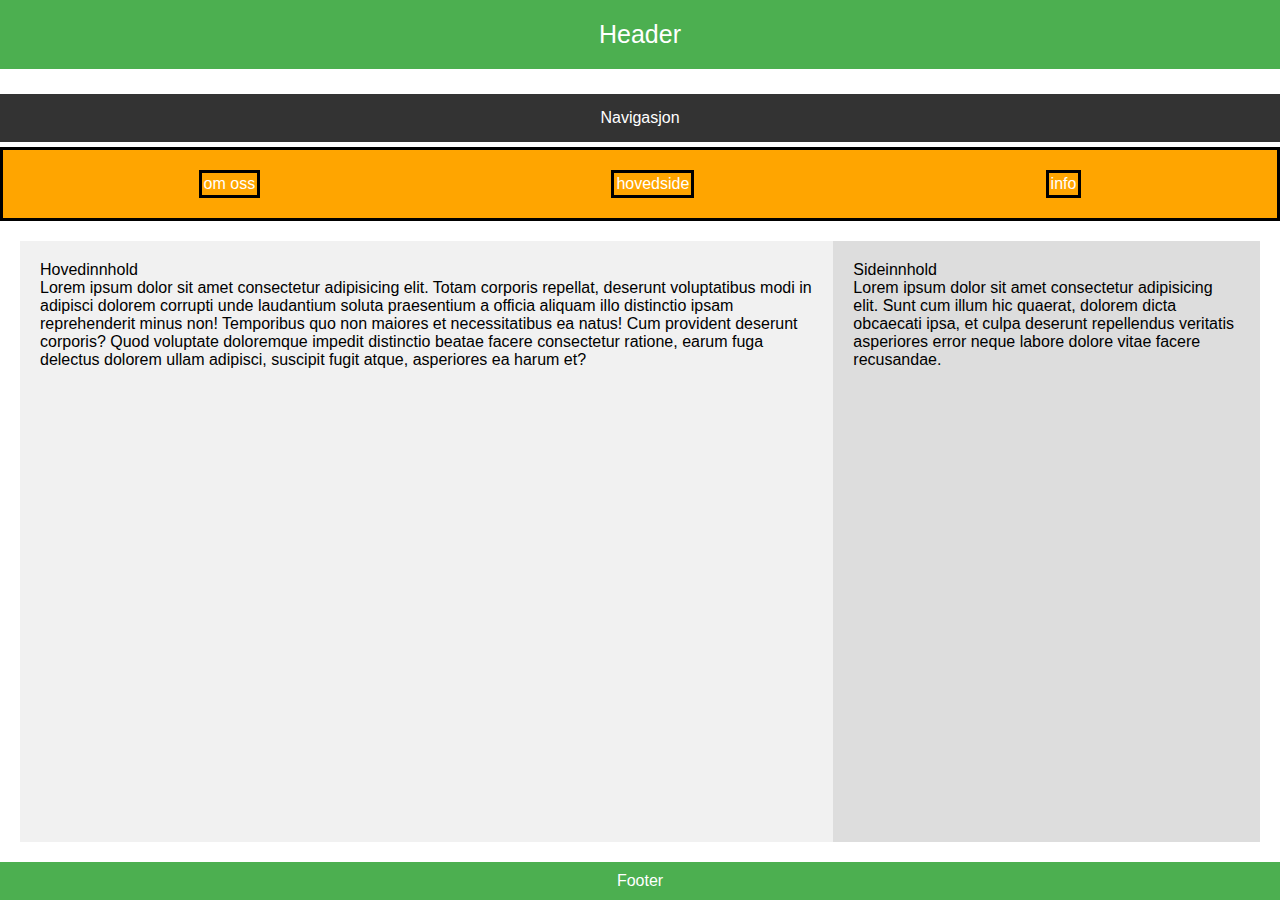
<file: OppgaveA_uke45-main/OppgaveA_uke45-main/index.html>
<!DOCTYPE html>
<html lang="no">
<head>
    <meta charset="UTF-8">
    <meta name="viewport" content="width=device-width, initial-scale=1.0">
    <title>Flexbox Oppgave</title>
    <link rel="stylesheet" href="style.css">
</head>
<body>
    <header class="header">Header</header>
    <nav class="nav">Navigasjon</nav>
    <div class="knapper"><p> om oss</p><p> hovedside</p><p>info</p></div>

    </main>
    <main class="content">
        <section class="main-content">Hovedinnhold<p>Lorem ipsum dolor sit amet consectetur adipisicing elit. Totam corporis repellat, deserunt voluptatibus modi in adipisci dolorem corrupti unde laudantium soluta praesentium a officia aliquam illo distinctio ipsam reprehenderit minus non! Temporibus quo non maiores et necessitatibus ea natus! Cum provident deserunt corporis? Quod voluptate doloremque impedit distinctio beatae facere consectetur ratione, earum fuga delectus dolorem ullam adipisci, suscipit fugit atque, asperiores ea harum et?</p></section>
        <aside class="sidebar">Sideinnhold<p> Lorem ipsum dolor sit amet consectetur adipisicing elit. Sunt cum illum hic quaerat, dolorem dicta obcaecati ipsa, et culpa deserunt repellendus veritatis asperiores error neque labore dolore vitae facere recusandae.</p></aside>
    </main>
    <footer class="footer">
       <div>Footer</div> 
    </footer>
</body>
</html>
</file>
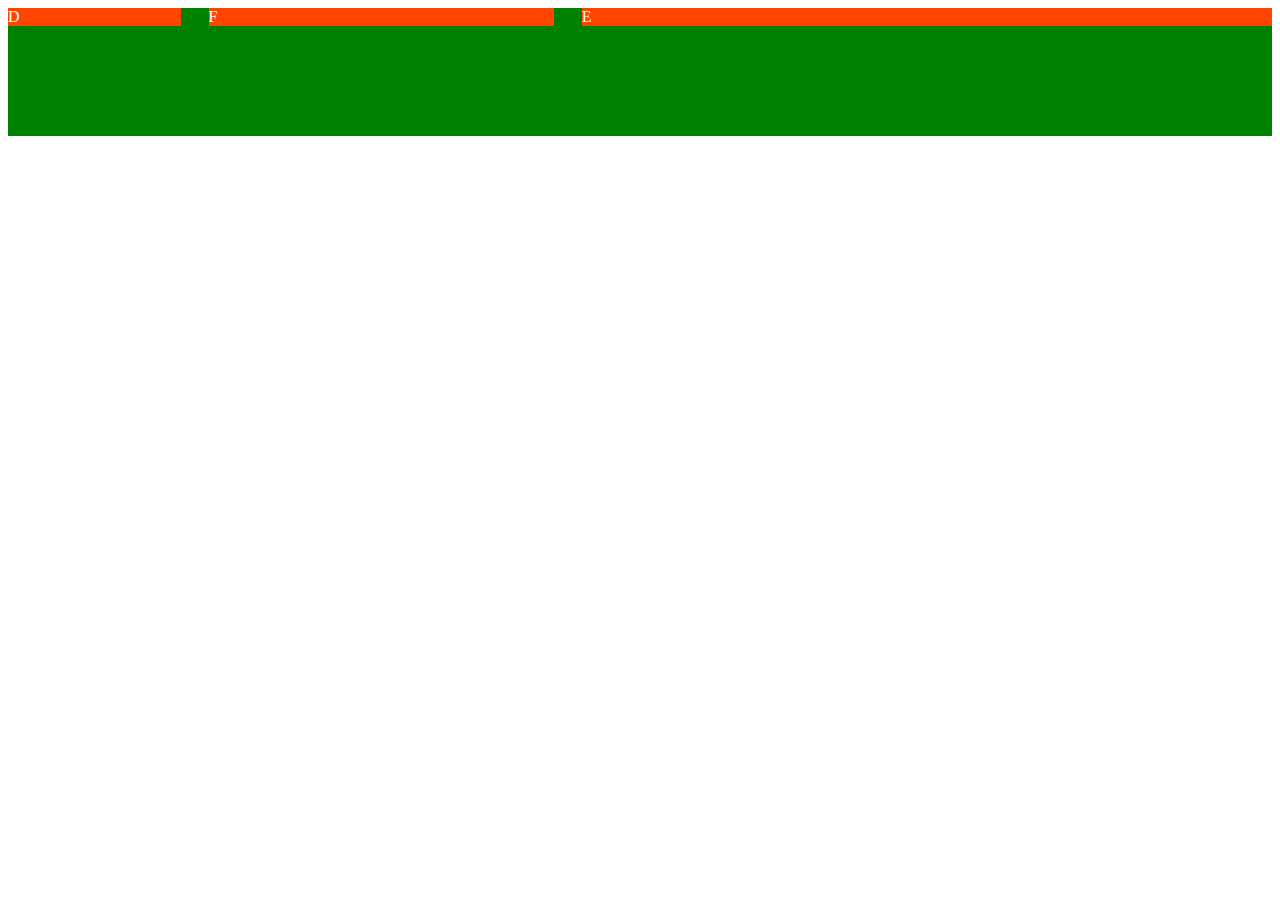
<file: html.html>
<html lang="en">
<head>
    <meta charset="UTF-8">
    <meta name="viewport" content="width=device-width, initial-scale=1.0">
    <link rel="stylesheet" type="text/css" href="styles.css">
    <title>Minioppgave 1-2</title>
</head>
<body>
    <section class = "text1">
        <div class = "elem1"> D</div>
        <div class = "elem2"> F </div>
        <div class = "elem3">  E</div>
    </section>
</body>
</file>
<file: OppgaveA_uke45-main/OppgaveA_uke45-main/style.css>
* {
    margin: 0;
    padding: 0;
    box-sizing: border-box;
}

html, body {
    font-family: Arial, sans-serif;
    display: flex;
    flex-direction: column;
    align-content: space-between;
    height: 100%;
    
}
.header {
    font-size: 25px;
    background-color: #4CAF50;
    padding: 20px;
    color: white;
    text-align: center;
}
.nav {
    background-color: #333;
    color: white;
    padding: 15px;
    text-align: center;
    margin-top: 25px ;
    
}
.content {
    flex: 1;
    display: flex;
    align-items: stretch;
    height: 100%;
    padding: 20px;
}
.main-content {
    background-color: #f1f1f1;
    padding: 20px;
    flex: 2;
}
.sidebar {
    background-color: #ddd;
    padding: 20px;
    flex: 1;
}
.footer {
    display: flex;
    justify-content: center;
    background-color: #4CAF50;
    color: white;
    text-align: center;
    padding: 10px;
}

html {
    display: flex;
    flex-direction: column;
    align-content: space-between;
}
.knapper{
    display: flex;
    justify-content: space-around;
    padding: 20px;
    background-color: orange;
    color: white;
    border: solid;
    border-color: black;
    margin-top: 5px;
}
.knapper p{
    display: flex;
    justify-content: space-around;
    background-color: orange;
    color: white;
    border: solid;
    border-color: black;
    padding: 2px;
}
</file>
<file: styles.css>
.text1{
 display: flex;
 justify-content: center;
 align-items: flex-start;
 background-color: green;
 height: 8rem;
 gap: 1.75rem; 
 
 
}

div{
    background-color: orangered;

    color: #ffff;
}

.elem1{
    flex: 1;
}
.elem2{
    flex: 2;
}
.elem3{
    flex: 4;
}
</file>
